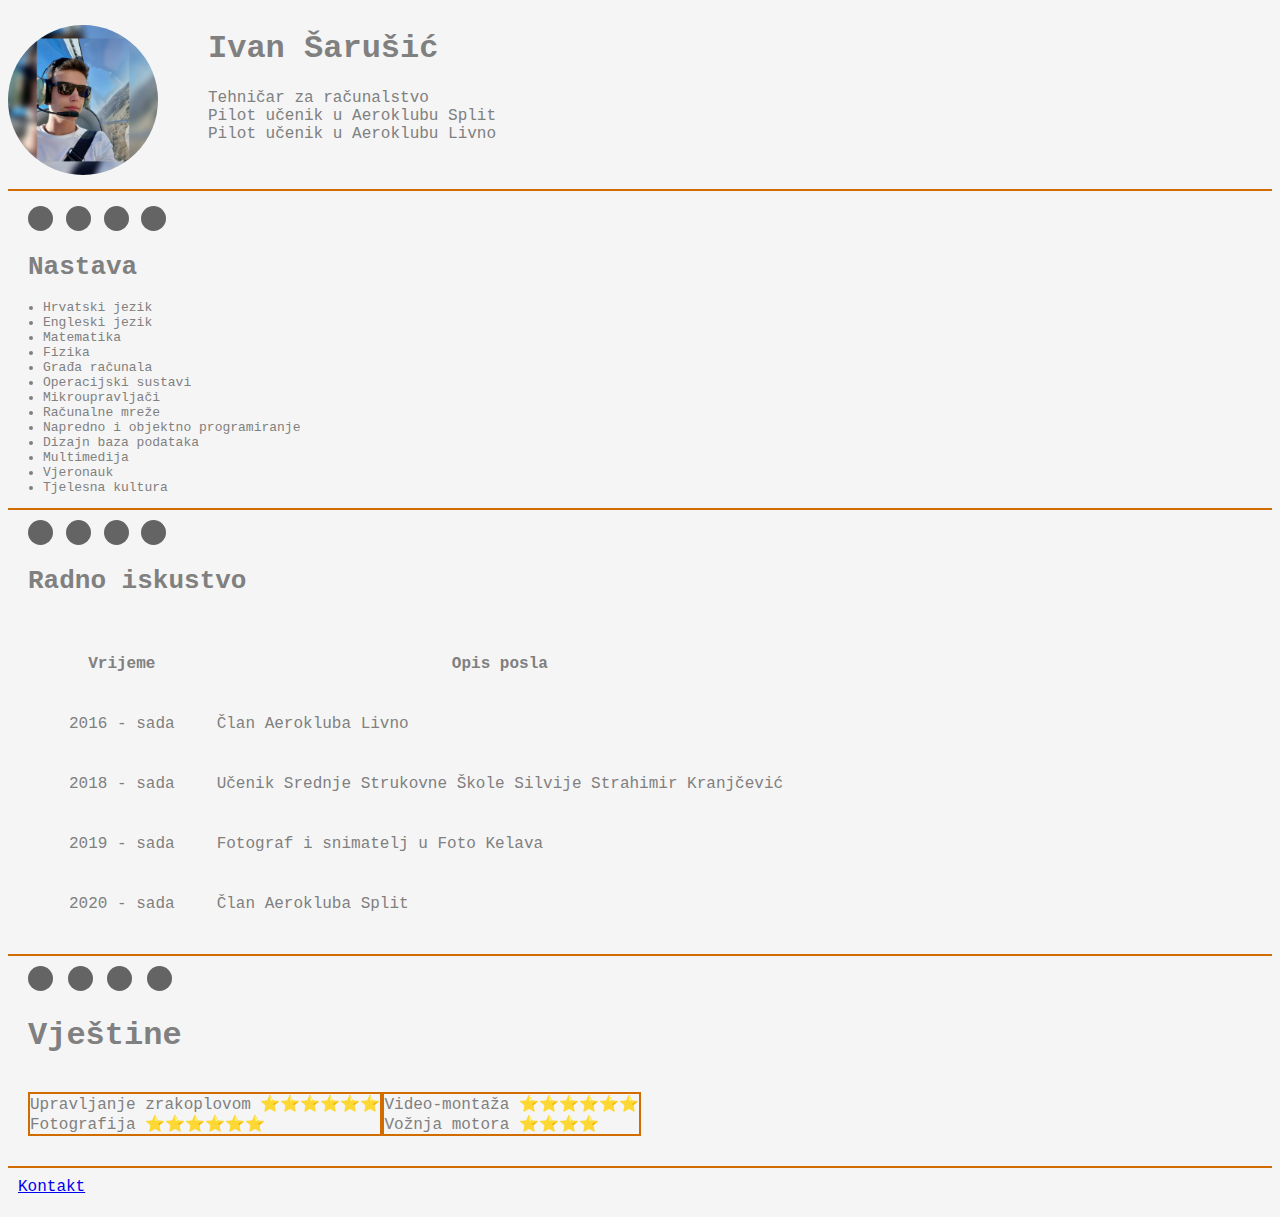
<file: index.html>
<!DOCTYPE html>
<html lang="en">
<head>
    <meta charset="UTF-8">
    <meta name="viewport" content="width=device-width, initial-scale=1.0">
    <link rel="stylesheet" href="style.css">
    <title>Osobna web-stranica</title>
</head>
<body>
    <div class="div1">
        <p style="float: left;"><img src="slika.jpg" alt="Moja slika" class="slika"></p>
            <h1>Ivan Šarušić</h1>
            <p>
                Tehničar za računalstvo<br>
                Pilot učenik u Aeroklubu Split<br>
                Pilot učenik u Aeroklubu Livno
            </p>
    </div>
    <div class="div2">
        <span class="tocka"></span>
        <span class="tocka"></span>
        <span class="tocka"></span>
        <span class="tocka"></span>
        <h1>Nastava</h1>
        <ul style="padding-left: 15px;">
            <li>Hrvatski jezik</li>
            <li>Engleski jezik</li>
            <li>Matematika</li>
            <li>Fizika</li>
            <li>Građa računala</li>
            <li>Operacijski sustavi</li>
            <li>Mikroupravljači</li>
            <li>Računalne mreže</li>
            <li>Napredno i objektno programiranje</li>
            <li>Dizajn baza podataka</li>
            <li>Multimedija</li>
            <li>Vjeronauk</li>
            <li>Tjelesna kultura</li>
        </ul>
    </div>
    <div class="div3">
        <span class="tocka"></span>
        <span class="tocka"></span>
        <span class="tocka"></span>
        <span class="tocka"></span>
        <h1>Radno iskustvo</h1>
        <table>
            <tr>
                <th>Vrijeme</th>
                <th>Opis posla</th>
            </tr>
            <tr>
                <td>2016 - sada</td>
                <td>Član Aerokluba Livno</td>
            </tr>
            <tr>
                <td>2018 - sada</td>
                <td>Učenik Srednje Strukovne Škole Silvije Strahimir Kranjčević</td>
            </tr>
            <tr>
                <td>2019 - sada</td>
                <td>Fotograf i snimatelj u Foto Kelava</td>
            </tr>
            <tr>
                <td>2020 - sada</td>
                <td>Član Aerokluba Split</td>
            </tr>
        </table>
    </div>
    <div class="div4">
        <span class="tocka"></span>
        <span class="tocka"></span>
        <span class="tocka"></span>
        <span class="tocka"></span>
        <h1>Vještine</h1>
        <p style="float: left;border: 2px solid rgb(209, 108, 0);">Upravljanje zrakoplovom &#11088;&#11088;&#11088;&#11088;&#11088;&#11088;<br> Fotografija &#11088;&#11088;&#11088;&#11088;&#11088;&#11088;</p>
        <p style="border: 2px solid rgb(209, 108, 0);float: left;">Video-montaža &#11088;&#11088;&#11088;&#11088;&#11088;&#11088;<br>Vožnja motora &#11088;&#11088;&#11088;&#11088;</p>
    </div>
    <div class="div5">
        <a href="kontakt.html">Kontakt</a>
    </div>
</body>
</html>
</file>
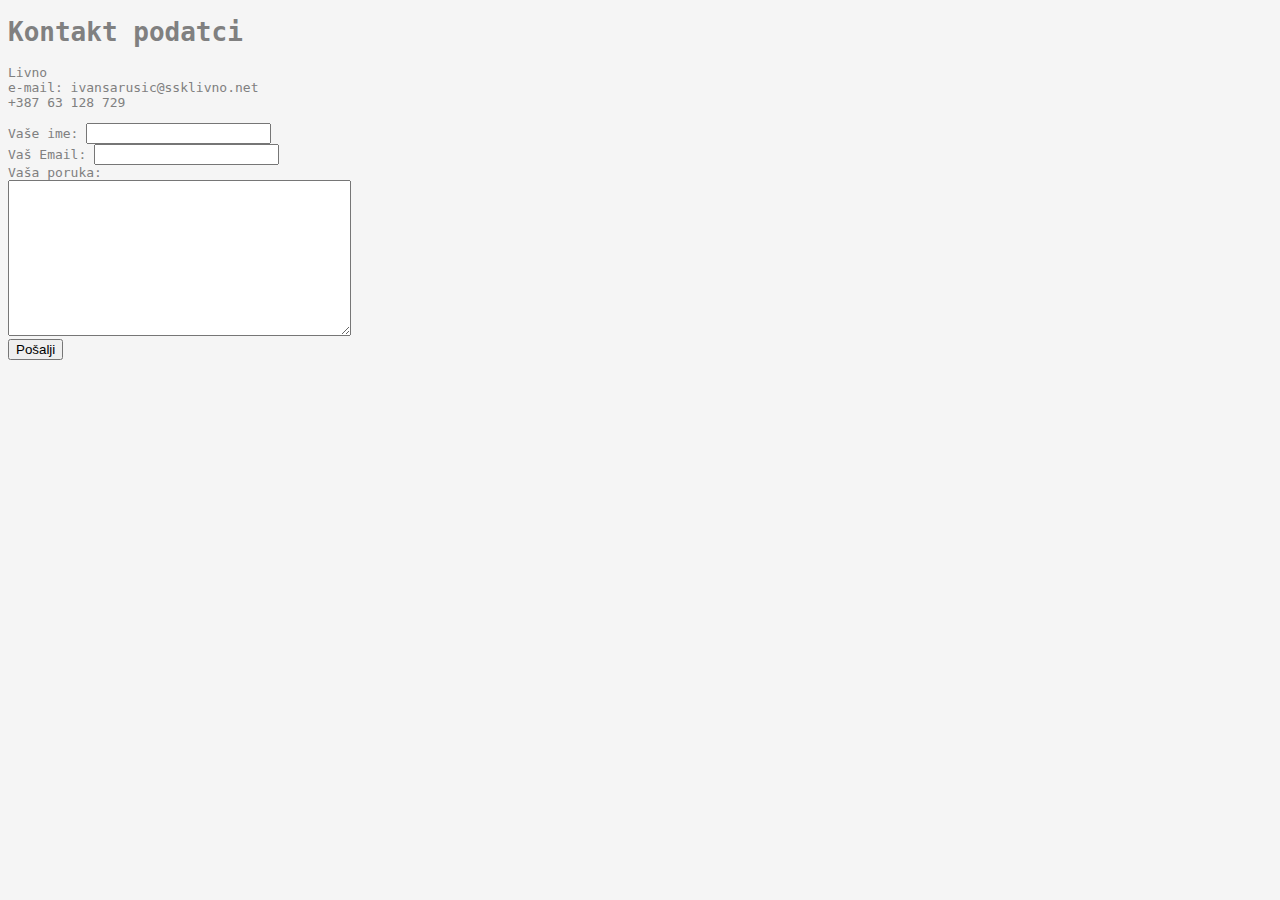
<file: kontakt.html>
<!DOCTYPE html>
<html lang="en">
<head>
    <meta charset="UTF-8">
    <meta name="viewport" content="width=device-width, initial-scale=1.0">
    <link rel="stylesheet" href="style.css">
    <title>Kontakt</title>
</head>
<body>
    <div class="kontakt">
        <h1>Kontakt podatci</h1>
        <p>
            Livno<br>
            e-mail: ivansarusic@ssklivno.net<br>
            +387 63 128 729
        </p>
        <form>
            <label for="ime">Vaše ime:</label>
            <input type="text" name="ime" id="ime"><br>
            <label for="email">Vaš Email:</label>
            <input type="text" name="email" id="email"><br>
            <label for="poruka">Vaša poruka:</label><br>
            <textarea name="poruka" id="poruka" cols="40" rows="10"></textarea>
            <input type="submit" value="Pošalji">
        </form>
    </div>
</body>
</html>
</file>
<file: style.css>
/*---------------------INDEX---------------------*/
body{
    font-family: monospace;
    background-color: whitesmoke;
    color: gray;
}
.slika{
    border-radius: 50%;
    height: 150px;
    width: auto;
    margin-right: 50px;
}
.div1{
    padding-top: 1px;
    border-bottom-style: solid;
    border-width: 2px;
    border-color: rgb(209, 108, 0);
    height: 180px;
    font-size: 12pt;
}
.tocka{
    height: 25px;
    width: 25px;
    border-radius: 50%;
    background-color: rgb(100, 100, 100);
    display: inline-block;
    margin-right: 5px;
}
.div2{
    clear: left;
    padding-top: 10px;
    padding-left: 20px;
    border-bottom-style: solid;
    border-width: 2px;
    border-color: rgb(209, 108, 0);
}
.div3{
    padding-top: 10px;
    padding-left: 20px;
    border-bottom-style: solid;
    border-width: 2px;
    border-color: rgb(209, 108, 0);
}
table{
    padding-left: 0;
    font-size: 12pt;
    border-spacing: 40px;
}
th{
    text-align: center;
    font-weight: bold;
}
.div4{
    padding-top: 10px;
    padding-left: 20px;
    border-bottom-style: solid;
    border-width: 2px;
    border-color: rgb(209, 108, 0);
    font-size: 12pt;
    height: 200px;
}
.div5{
    font-size: 12pt;
    padding: 10px;
}
/*--------------------KONTAKT--------------------*/
.kontakt{
    width: 300px;
}
</file>
